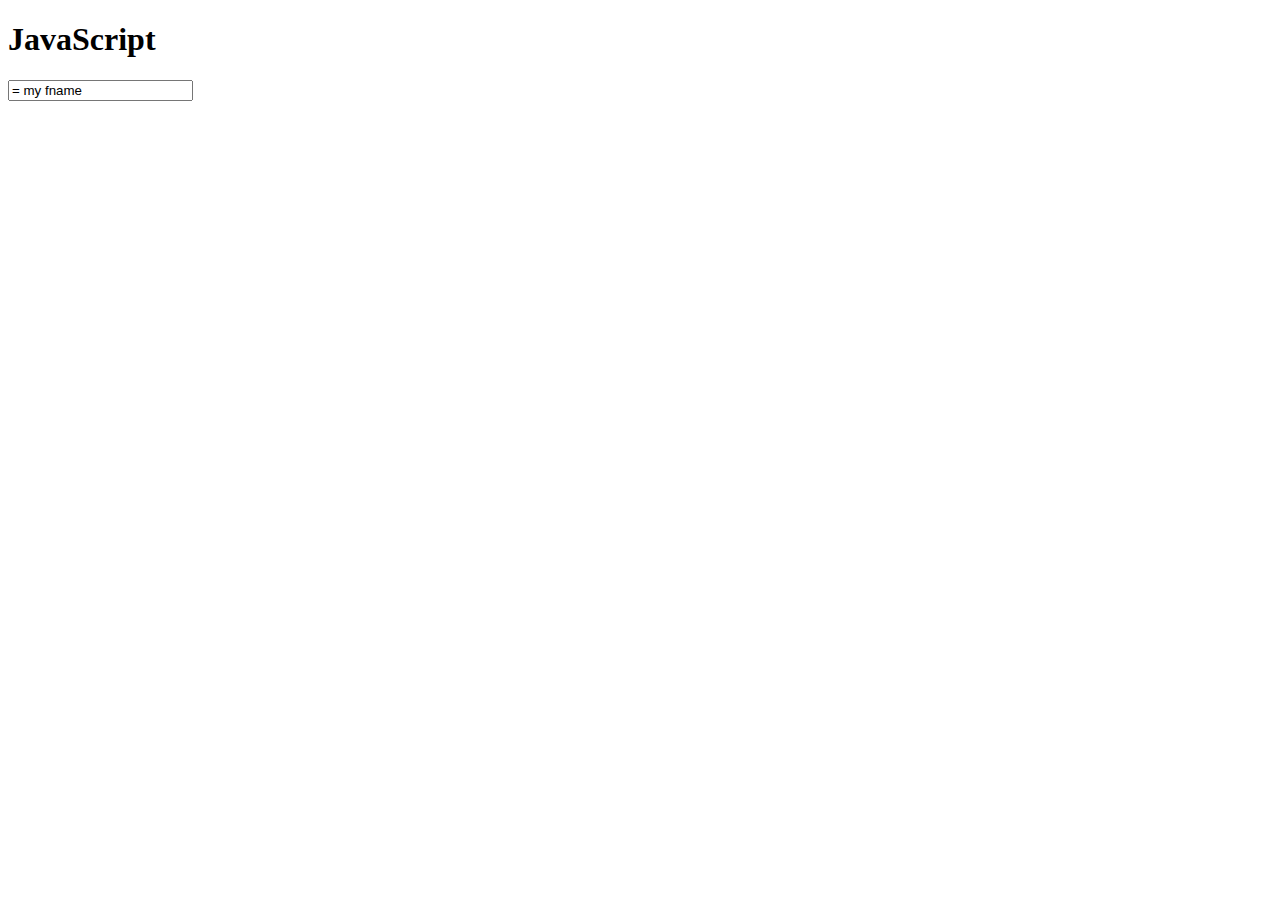
<file: index.html>
<!DOCTYPE html>
<h1>
    <head>
        <body>
            <h1 id="myh1" onclick="console.log('focus')" >JavaScript</h1>
            <input type="text" id="fname" value="= my fname">
            <script src="https://ajax.googleapis.com/ajax/libs/jquery/3.6.3/jquery.min.js"></script>
            <script>
                $(document).ready(function(){
                    
                });
                /**
                $(document).ready(function(){
                    //document.querySelector('myh1')
                    $('#myh1').append("<h1>2</h1>")
                });

                $(document).ready(() => {
                    //document.querySelector('myh1')
                    $('#myh1').append("<h1>3</h1>")
                });
                */
            </script>
            <script>
                /**
                let a
                let myval = a || 1;
                let myval2 = a == undefined ? "1" : a
                if(a==undefined){
                    myval2 = 1
                } else{
                    myval2 = a
                }
                myval = a || console.log('error myval =a')
                console.log(myval)
                console.log(myval2)
                */
            </script>
            <script>
                /**
                console.log("" + 1 + 0)
                console.log("" - 1 + 0)
                console.log(true + false)
                console.log(6 / "3")
                console.log("2" * "3")
                console.log(4 + 5 + "px")
                console.log("$" + 4 + 5)
                console.log("4" - 2)
                console.log("4px" - 2)
                console.log("  -9  " + 5)
                console.log("  -9  " - 5)
                console.log(null + 1)
                console.log(undefined + 1)
                console.log(" \t \n" - 2)
                */
                /**
                let myLoop = 1
                for(;myLoop<10;myLoop++)
                    console.log(myLoop)
                console.log("loop")
                */
            </script>

            <script>
                //DOM
                /**
                document.querySelector("body > h1")
                .innerHTML = ("hollo world")
                */
                //myVal = "Hello world"
                /**
                let myh1 = document.querySelector("#myh1")
                let myh1_2 = document.getElementById('myh1')
                myh1_2.innerHTML = "Myh1 #2"
                let myfname = document.getElementById('fname')
                console.log(myfname.value)
                console.log(myh1.innerHTML)
                document.querySelector('body').append('<h1>my code</h1>')
                let myVal = "Hollo World"
                var myval2 = "My Var"
                const myVal3 = "const MY Var"
                console.log(1+2)
                myVal = 123
                console.log = ("mew" + "mew" , myVal)
                console.log(myVal)
                console.log(myVal3)
                console.log(1+1)
                */
            </script>
            <script>
                //console.log(myVal)
            </script>
        </body>
    </head>
</h1>
</file>
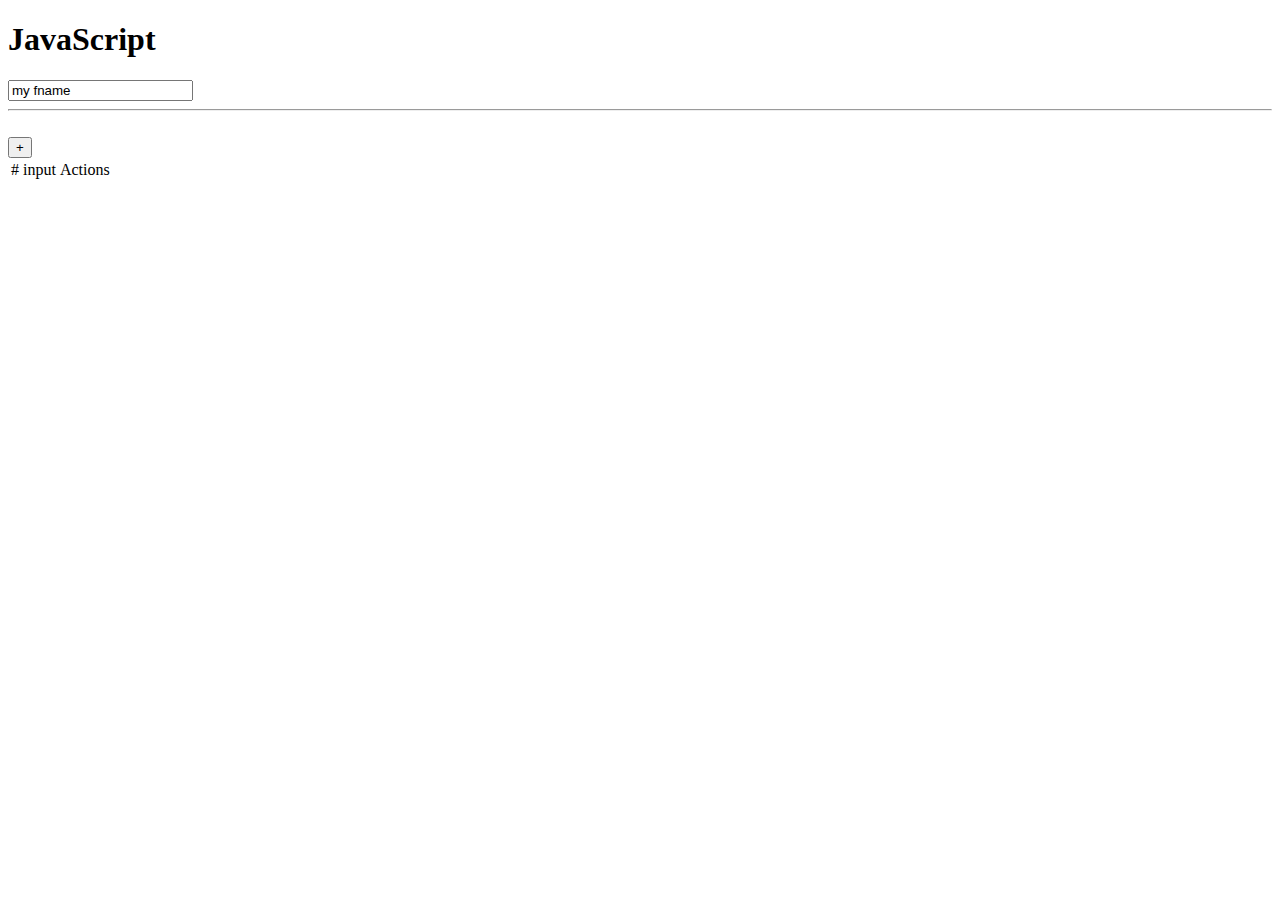
<file: index2.html>
<!DOCTYPE html>
<html>
    <head>
        <link href="https://cdn.jsdelivr.net/npm/bootstrap@5.3.0-alpha1/dist/css/bootstrap.min.css" rel="stylesheet" integrity="sha384-GLhlTQ8iRABdZLl6O3oVMWSktQOp6b7In1Zl3/Jr59b6EGGoI1aFkw7cmDA6j6gD" crossorigin="anonymous">
    </head>
    <body>
        <div class="container">
            <h1 id="myh1" onclick="console.log('focus')">JavaScript</h1>
            <input type="text" id="fname" value="my fname">
            <br><hr><br>
            <button type="button" id="myadd" class="btn btn-primary">+</button>
            <table class="table">
                <tr>
                    <td>#</td>
                    <td>input</td>
                    <td>Actions</td>
                </tr>
                <tbody id="mytbody">
 
                </tbody>
            </table>
        </div>
        <script src="https://ajax.googleapis.com/ajax/libs/jquery/3.6.3/jquery.min.js"></script>
        <script src="https://cdn.jsdelivr.net/npm/@popperjs/core@2.11.6/dist/umd/popper.min.js" integrity="sha384-oBqDVmMz9ATKxIep9tiCxS/Z9fNfEXiDAYTujMAeBAsjFuCZSmKbSSUnQlmh/jp3" crossorigin="anonymous"></script>
        <script src="https://cdn.jsdelivr.net/npm/bootstrap@5.3.0-alpha1/dist/js/bootstrap.bundle.min.js" integrity="sha384-w76AqPfDkMBDXo30jS1Sgez6pr3x5MlQ1ZAGC+nuZB+EYdgRZgiwxhTBTkF7CXvN" crossorigin="anonymous"></script>
        <script>
            $(document).ready(function(){
                $('#myadd').click(addTbody)
                var rowcount = 1
                $('#mytbody').on('click','.removeMyButton', 
                function(){
                    $(this).parent().parent().remove();
                    myautorun()
                })
                myautorun = function(){
                    let mynumber = $('#mytbody .autorun_number')
                    console.log(mynumber.length)
                    
                    let myarray = []
                    myarray[6] = "1"
                    myarray-push(1)
                    console. log(myarray)
                    for(let i =0;i<mynumber.length;i++){
                        // mynumber[i].innerText = (i+1)
                        $(mynumber[i]).text(i+1)
                    }
                    /*
                    mynumber.each((index,element)=>{
                        $(element).text(index+1)
                    })*/
                }
                function addTbody(){
                    $('#mytbody').append(
                        `<tr>
                            <td class="autorun_number"></td>
                            <td>
                                <input type='text' name="myinput[]" 
                                class="form-control">
                            </td>
                            <td>
                                <button type="button" 
                                class="btn btn-danger removeMyButton">
                                -
                                </button>
                            </td>
                        </tr>`
                    )
                    myautorun()
                }
            });
            
        </script>
    </body>
</html>
</file>
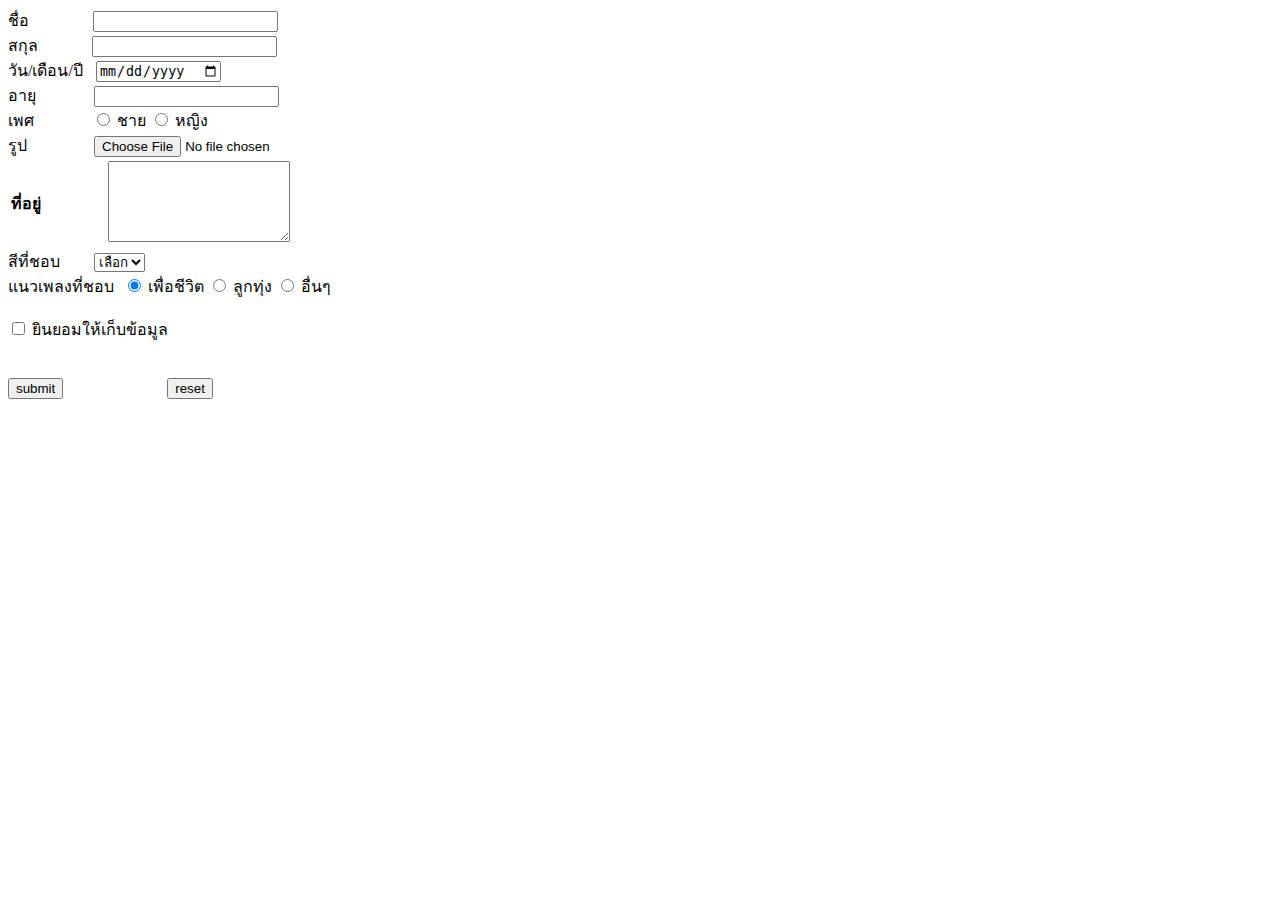
<file: workshop.html>
<!DOCTYPE html>
<html lang="en">
<head>
    
</head>
<body>
    <form>
    <label for="fname" style="margin-right: 60px; ">ชื่อ</label>
    <input type="text" id="fname" name="fname"><br>
    <label for="fname" style="margin-right: 50px; ">สกุล</label>
    <input type="text" id="fname" name="fname"><br>
    <label for="fname" style="margin-right: 9px; ">วัน/เดือน/ปี</label>
    <input type="date"><br>
    <label for="fname" style="margin-right: 54px; ">อายุ</label>
    <input type="text" id="fname" name="fname"><br>
    <label for="fname" style="margin-right: 54px; ">เพศ</label>
    <input type="radio" value="M" checked name="redio_test">
    <label for="r1">ชาย</label>
    <input type="radio" value="W" name="redio_test">
    <label for="r2">หญิง</label><br>
    <label for="fname" style="margin-right: 63px; ">รูป</label>
    <input type="file" id="myfile" name="myfile"><br>
    <table>
        <tr>
            <th>
                <label for="fname" style="margin-right: 63px; ">ที่อยู่</label>
            </th>

            <th>
                <textarea rows="5" cols="20"></textarea><br>
            </th>
        </tr>
    </table>

    <label for="fname" style="margin-right: 30px; ">สีที่ชอบ</label>
    <select>
        <option selected disabled>เลือก</option>
        <option value="1">แดง</option>
        <option value="2">ดำ</option>
    </select><br>
    <label for="fname" style="margin-right: 5px; ">แนวเพลงที่ชอบ</label>
    <input type="radio" value="M" checked name="redio_test">
    <label for="r1">เพื่อชีวิต</label>
    <input type="radio" value="W" name="redio_test">
    <label for="r2">ลูกทุ่ง</label>
    <input type="radio" value="N" name="redio_test">
    <label for="r3">อื่นๆ</label><br>
    <br>
    <input type="checkbox" >
    <label for="fname">ยินยอมให้เก็บข้อมูล</label><br>
    <br><br>
    <button type="submit" style="margin-right: 100px; ">submit</button>
    <button type="reset">reset</button>
    </form>
</body>
</html>
</file>
